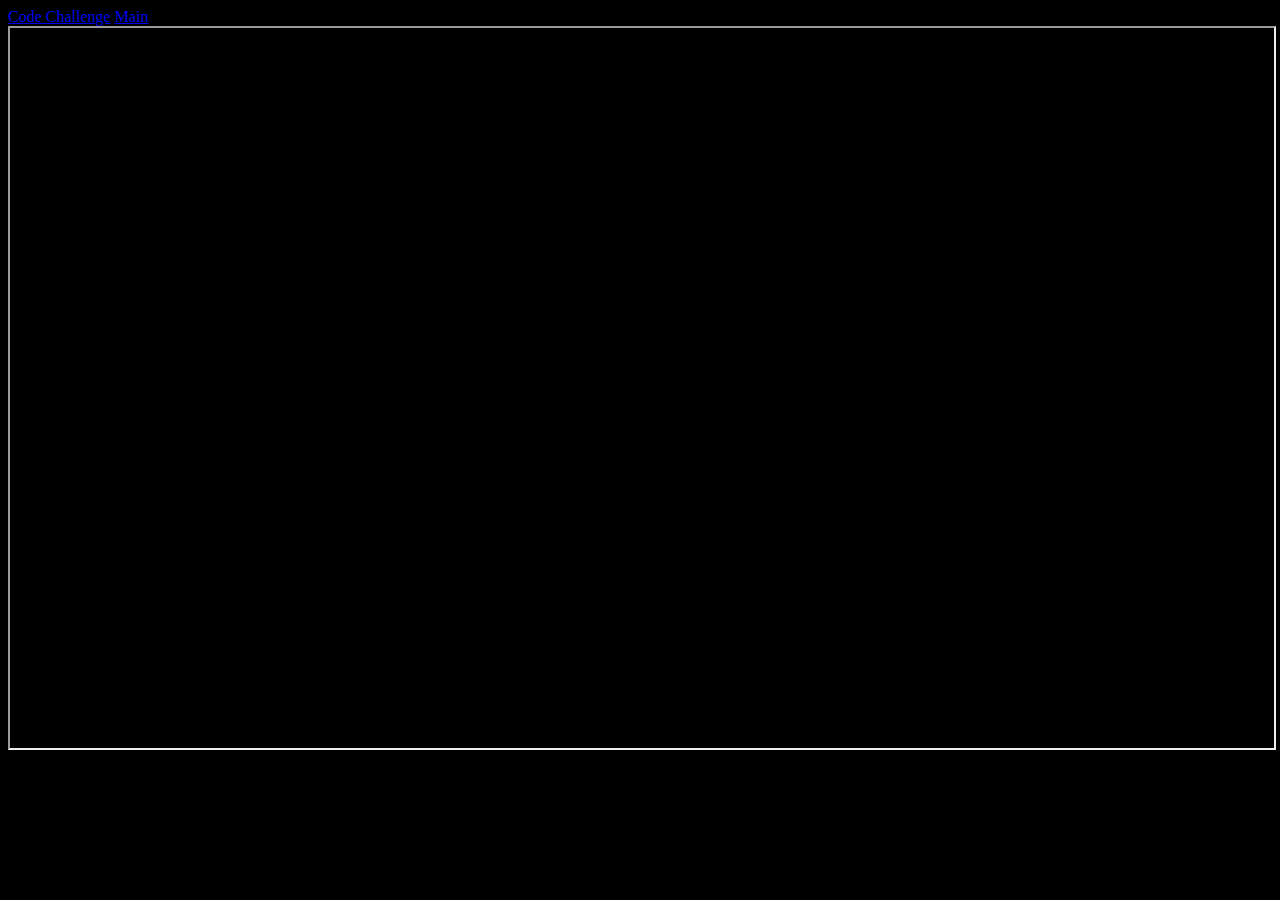
<file: index.html>
<!DOCTYPE html>
<html>

<head>
    <meta charset="UTF-8" />
    <meta name="viewport" content="width=device-width, initial-scale=1" />
    <title>Random Page</title>
    <link type="text/css" rel="stylesheet" href="css/styles.css" />
</head>

<body>
    <nav>
        <a href="html/code.html" target="main">Code Challenge</a>
        <a href="html/main.html" target="main">Main</a>
    </nav>
    <main>
        <iframe id="frame-main" name="main" src=""></iframe>
    </main>
</body>

</html>
</file>
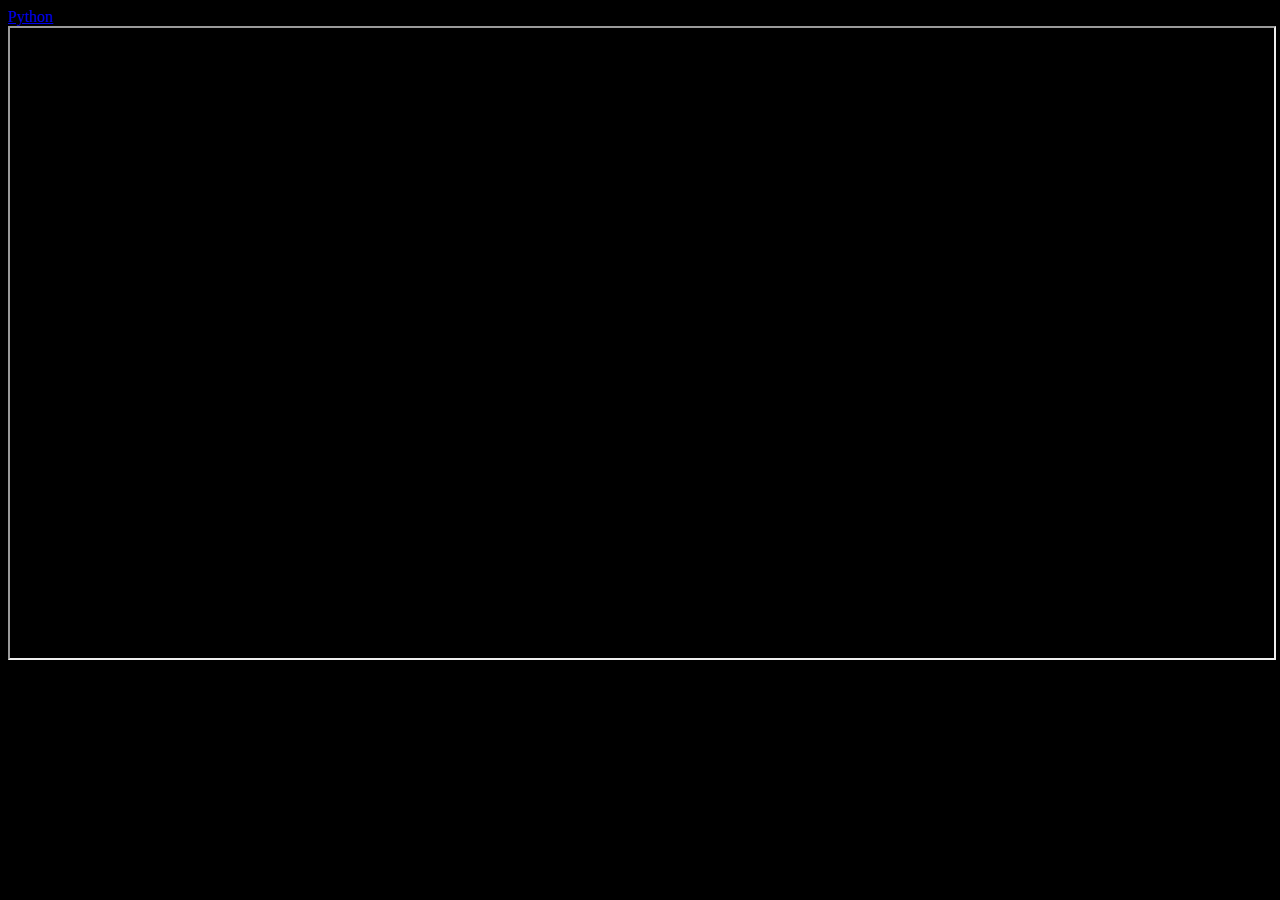
<file: html/ code.html>
<!DOCTYPE html>
<html>

<head>
    <meta charset="UTF-8" />
    <meta name="viewport" content="width=device-width, initial-scale=1" />
    <title>Code Challenge</title>
    <link type="text/css" rel="stylesheet" href="../css/styles.css" />
</head>

<body>
    <nav>
        <a href="code/python/main.html" target="code">Python</a>
    </nav>
    <main>
        <iframe id="frame-code" name="code" src=""></iframe>
    </main>
</body>

</html>
</file>
<file: css/styles.css>
body
{
    background-color: #000000;
    color: #228822;
}

#frame-main
{
    height: 80vh;
    width: 100%;
}

#frame-code
{
    height: 70vh;
    width: 100%;
}
</file>
